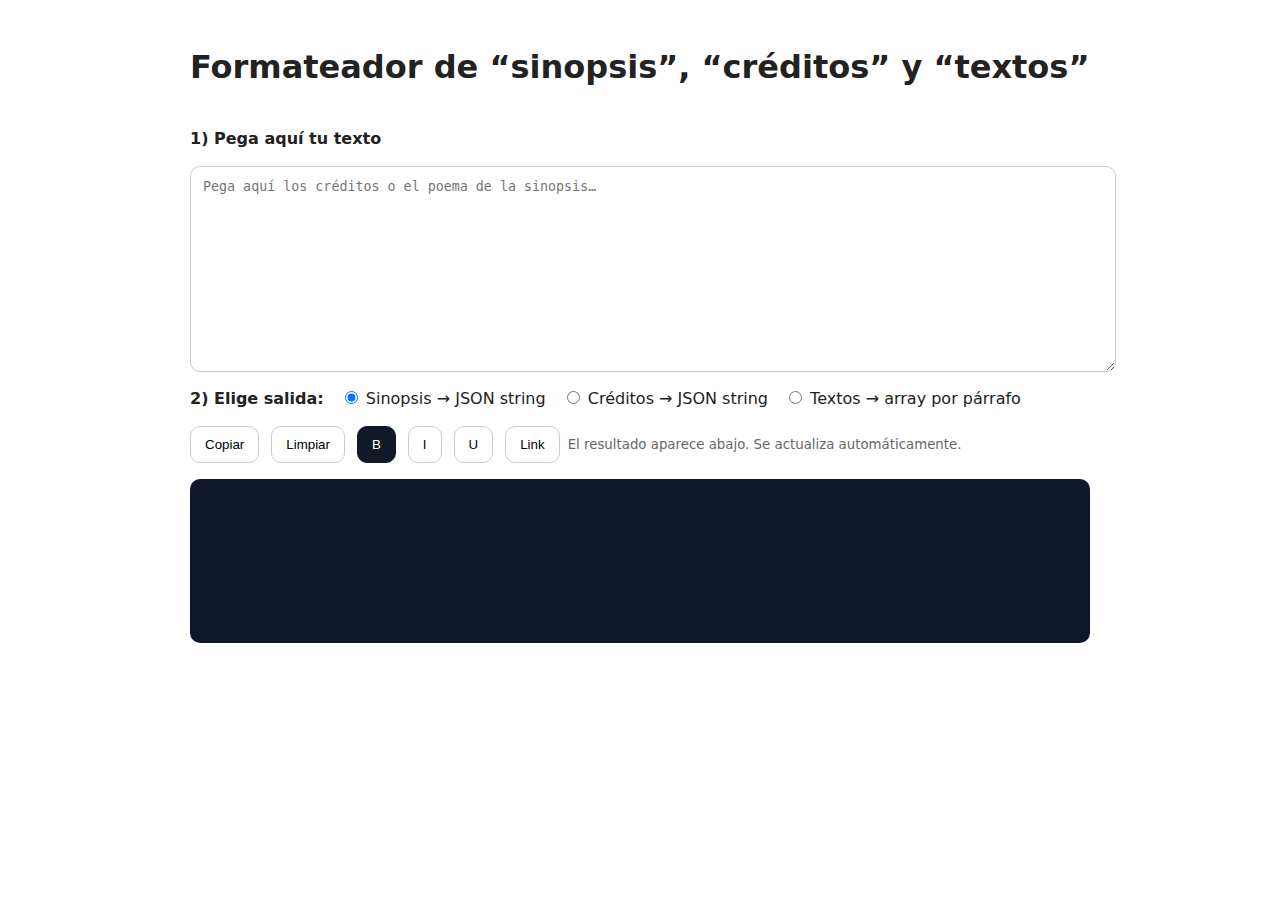
<file: formateador.html>
<!doctype html>
<html lang="es">

<head>
    <meta charset="utf-8" />
    <title>Formateador de sinopsis / créditos / textos</title>
    <meta name="viewport" content="width=device-width, initial-scale=1" />
    <style>
        :root {
            font: 16px/1.4 system-ui, -apple-system, Segoe UI, Roboto, sans-serif;
        }

        body {
            margin: 24px;
            color: #222;
        }

        .wrap {
            max-width: 900px;
            margin: 0 auto;
            display: grid;
            gap: 16px;
        }

        textarea,
        pre,
        code,
        input[type="text"] {
            font-family: ui-monospace, SFMono-Regular, Menlo, Consolas, monospace;
        }

        textarea {
            width: 100%;
            min-height: 180px;
            padding: 12px;
            border-radius: 10px;
            border: 1px solid #ccc;
        }

        .radios {
            display: flex;
            gap: 16px;
            align-items: center;
            flex-wrap: wrap;
        }

        .out {
            min-height: 140px;
            white-space: pre;
            background: #0f172a;
            color: #e5e7eb;
            padding: 12px;
            border-radius: 10px;
            overflow: auto;
        }

        .row {
            display: flex;
            gap: 8px;
            align-items: center;
            flex-wrap: wrap;
        }

        button {
            padding: 10px 14px;
            border-radius: 10px;
            border: 1px solid #ccc;
            cursor: pointer;
            background: #fff;
        }

        button.primary {
            background: #111827;
            color: #fff;
            border-color: #111827;
        }
        button + button { margin-left: 4px; }

        small.hint {
            color: #666;
        }
    </style>
</head>

<body>
    <div class="wrap">
        <h1>Formateador de “sinopsis”, “créditos” y “textos”</h1>

        <label for="entrada"><strong>1) Pega aquí tu texto</strong></label>
        <textarea id="entrada" placeholder="Pega aquí los créditos o el poema de la sinopsis…"></textarea>

        <div class="radios">
            <strong>2) Elige salida:</strong>
            <label><input type="radio" name="modo" value="sinopsis" checked> Sinopsis → JSON string</label>
            <label><input type="radio" name="modo" value="creditos"> Créditos → JSON string</label>
            <label><input type="radio" name="modo" value="textos"> Textos → array por párrafo</label>
        </div>

        <div class="row">
            <button id="copiar">Copiar</button>
            <button id="limpiar">Limpiar</button>
            <button id="btnBold" title="Negrita (**)" class="primary">B</button>
            <button id="btnItalic" title="Cursiva (*)">I</button>
            <button id="btnUnderline" title="Subrayado (__)">U</button>
            <button id="btnLink" title="Enlace [texto](url)">Link</button>
            <small class="hint">El resultado aparece abajo. Se actualiza automáticamente.</small>
        </div>

        <div class="out" id="salida" aria-label="Salida JSON" tabindex="0"></div>
    </div>

    <script>
        const entrada = document.getElementById('entrada');
        const salida = document.getElementById('salida');
        const radios = document.querySelectorAll('input[name="modo"]');
        const btnCopiar = document.getElementById('copiar');
        const btnLimpiar = document.getElementById('limpiar');

        function normalizarSaltos(s) {
            // Normaliza saltos (\r\n → \n), recorta espacios antes de salto y compacta >2 saltos
            return s.replace(/\r\n?/g, '\n')
                .replace(/[ \t]+\n/g, '\n')
                .replace(/\n{3,}/g, '\n\n');
        }

        function jsonString(value) {
            // Devuelve el valor como JSON (con comillas y escapado listo)
            return JSON.stringify(value);
        }

        function generar() {
            const modo = [...radios].find(r => r.checked).value;
            let text = entrada.value || '';
            text = normalizarSaltos(text);

            if (!text.trim()) {
                salida.textContent = '';
                return;
            }

            if (modo === 'sinopsis') {
                // Un solo string con \n donde haya saltos
                const json = `"sinopsis": ${jsonString(text)}`;
                salida.textContent = json;
                return;
            }

            if (modo === 'creditos') {
                // Un solo string con \n donde haya saltos (incluye dobles \n si hay línea en blanco)
                const json = `"creditos": ${jsonString(text)}`;
                salida.textContent = json;
                return;
            }

            if (modo === 'textos') {
                // Divide por párrafos (líneas en blanco). Dentro de cada párrafo, sustituye \n por espacios.
                const parrafos = text.trim().split(/\n\s*\n+/).map(p =>
                    p.replace(/\n+/g, ' ').replace(/\s+/g, ' ').trim()
                ).filter(Boolean);

                const cuerpo = parrafos.map(p => '  ' + jsonString(p)).join(',\n');
                const json = `"textos": [\n${cuerpo}\n]`;
                salida.textContent = json;
                return;
            }
        }

        entrada.addEventListener('input', generar);
        radios.forEach(r => r.addEventListener('change', generar));

        btnCopiar.addEventListener('click', async () => {
            const txt = salida.textContent;
            if (!txt) return;
            try {
                await navigator.clipboard.writeText(txt);
                btnCopiar.textContent = '¡Copiado!';
                setTimeout(() => (btnCopiar.textContent = 'Copiar'), 1200);
            } catch {
                // Fallback: selecciona el contenido para copiar manualmente
                const range = document.createRange();
                range.selectNodeContents(salida);
                const sel = window.getSelection();
                sel.removeAllRanges();
                sel.addRange(range);
            }
        });

        btnLimpiar.addEventListener('click', () => {
            entrada.value = '';
            salida.textContent = '';
            entrada.focus();
        });

        function wrapSelection(before, after) {
          entrada.focus();
          const start = entrada.selectionStart;
          const end = entrada.selectionEnd;
          const value = entrada.value;
          const sel = value.slice(start, end) || '';
          const replaced = value.slice(0, start) + before + sel + after + value.slice(end);
          entrada.value = replaced;
          // recolocar selección dentro del wrap
          const newStart = start + before.length;
          const newEnd = newStart + sel.length;
          entrada.setSelectionRange(newStart, newEnd);
          generar();
        }

        function addLink() {
          entrada.focus();
          const start = entrada.selectionStart;
          const end = entrada.selectionEnd;
          let sel = entrada.value.slice(start, end).trim();
          const text = sel || prompt('Texto del enlace:', '');
          if (text === null) return; // cancelado
          let url = prompt('URL (https:// o mailto:):', 'https://');
          if (url === null) return; // cancelado
          url = url.replace(/^(https?):\s*\/\//i, '$1://').trim();
          if (!/^(https?:\/\/|mailto:)/i.test(url)) {
            alert('La URL debe empezar por https:// o mailto:');
            return;
          }
          const before = `[${text}](`;
          const after = `)`;
          // si había selección, la reemplazamos por [sel](url); si no, insertamos [text](url)
          const value = entrada.value;
          const replaced = value.slice(0, start) + `[${text}](${url})` + value.slice(end);
          entrada.value = replaced;
          const pos = start + (`[${text}](${url})`).length;
          entrada.setSelectionRange(pos, pos);
          generar();
        }

        // Botones de formato
        const btnBold = document.getElementById('btnBold');
        const btnItalic = document.getElementById('btnItalic');
        const btnUnderline = document.getElementById('btnUnderline');
        const btnLinkFmt = document.getElementById('btnLink');

        btnBold.addEventListener('click', () => wrapSelection('**', '**'));
        btnItalic.addEventListener('click', () => wrapSelection('*', '*'));
        btnUnderline.addEventListener('click', () => wrapSelection('__', '__'));
        btnLinkFmt.addEventListener('click', addLink);

        // Primera ejecución
        generar();
    </script>
</body>

</html>
</file>
